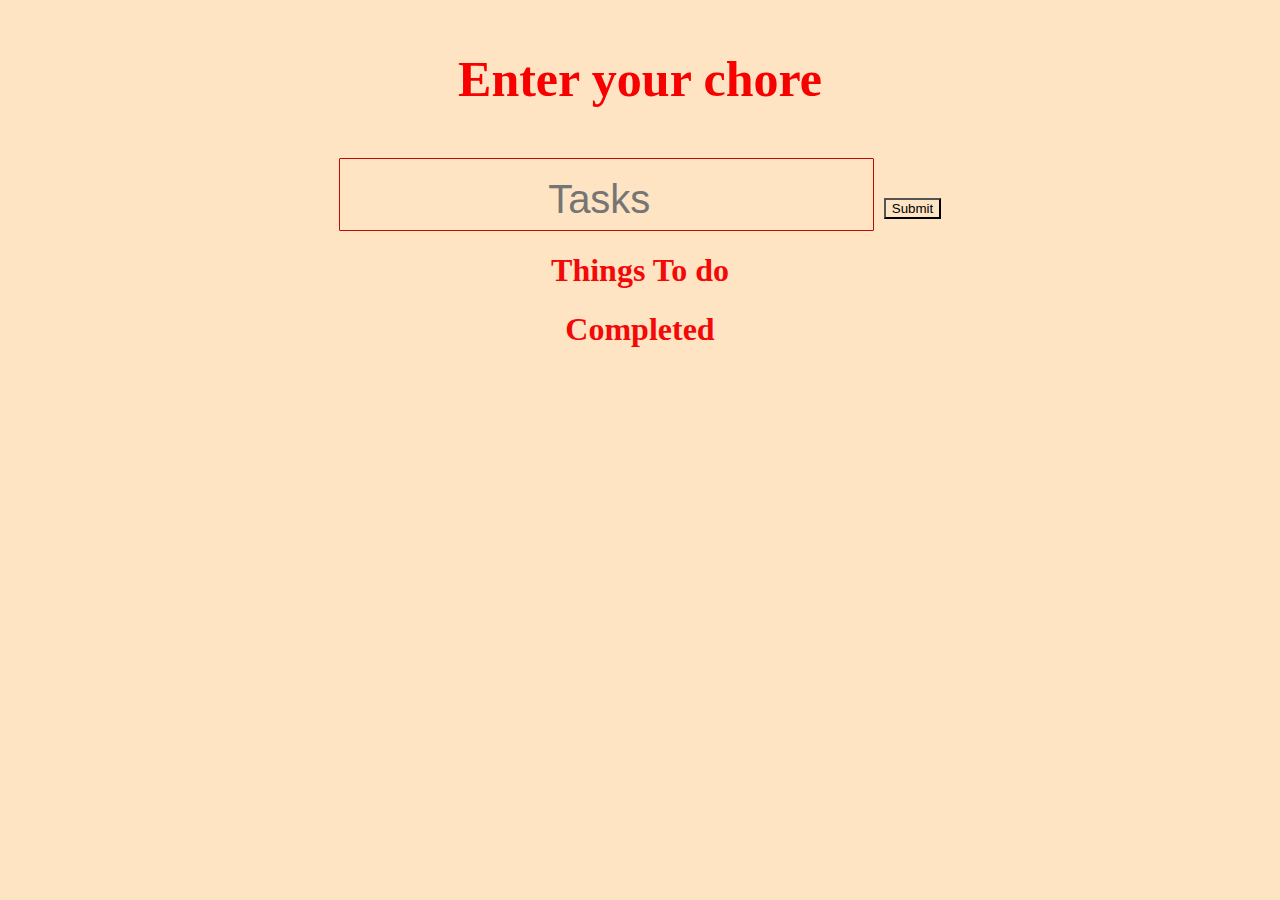
<file: index.html>
<!DOCTYPE html>
<html lang="en">
  <head>
    <meta charset="UTF-8" />
    <meta http-equiv="X-UA-Compatible" content="IE=edge" />
    <meta name="viewport" content="width=device-width, initial-scale=1.0" />

    <title>Document</title>
  </head>

  <body>
    <form id="form" action="submit" >      
      <div>
        <p>Enter your chore</p>
        <input class="input" id="input" type="text" placeholder="Tasks" />
        <button type="submit" id="button">Submit</button>
      </div>
    </form>
    <h1>Things To do</h1>
    <div id="todo">
      <!-- the code will insert <li></li> tags to create a list in here -->
    </div>
    <h1>Completed</h1>
    <div id="completed"></div>

    <script src="js/app.js"></script>
    <script src="./home.html"></script>
    <style>
      *{
    justify-content:right; 
    text-align: center;
    background-color: bisque;
    
    /* content: inherit; */
}
h1{
    color: rgb(244, 9, 9);
}
p{ color: rgb(248, 0, 0);
   font-size: 50px;
   font-weight: bold;
}

button{
    size: 100px;
}
.input {
    
    border: 1px solid rgb(190, 8, 8);
    border-radius: 1px;
    font-size: 2.5rem;
    height: 60px;
    margin-right: 6px;
    overflow-x: auto;
    padding-right: 1rem;
    padding-top: 10px;
    transition: all .2s ease-in-out;
}

.input:hover {
    border: 1px solid rgb(82, 8, 239);
    -webkit-box-shadow: inset 0px 1px 4px 0px rgba(0, 0, 0, 0.2);
    box-shadow: inset 0px 1px 4px 0px rgba(0, 0, 0, 0.2);
}

.task{
    border: 1px solid rgb(4, 208, 244);
    border-radius: 1px;
    font-size: 2.5rem;
    height: 60px;
    margin-right: 6px;
    overflow-x: auto;
    padding-right: 1rem;
    padding-top: 10px;
    text-align: right;
    transition: all .2s ease-in-out;
    
}



    </style>
  </body>
</html>
</file>
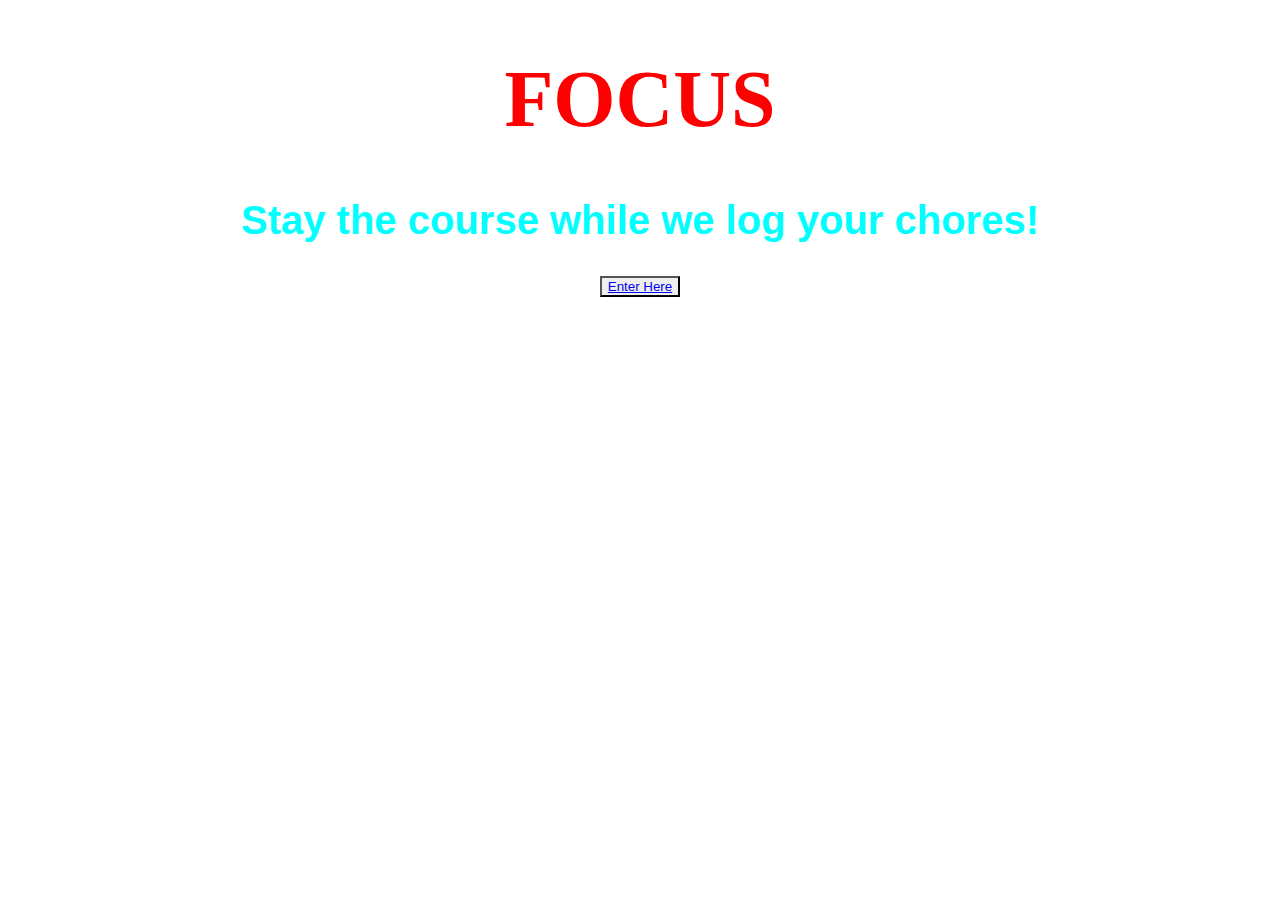
<file: home.html>
<!DOCTYPE html>
<html lang="en">
<head>
    <meta charset="UTF-8">
    <meta http-equiv="X-UA-Compatible" content="IE=edge">
    <meta name="viewport" content="width=device-width, initial-scale=1.0">
   
    <title>Document</title>
</head>
<body>
    <h1>FOCUS </h1>
    <h2> Stay the course while we log your chores!</h2>

    <div class="button" id="button1">
        <button>
        <a href="./index.html"> Enter Here </a>
        </button>

    </div>

    <style>

        *{
            
            text-align: center;
            background-image:url(https://images.unsplash.com/photo-1586473219010-2ffc57b0d282?ixlib=rb-4.0.3&ixid=MnwxMjA3fDB8MHxwaG90by1wYWdlfHx8fGVufDB8fHx8&auto=format&fit=crop&w=2864&q=80);
            background-size: 1000px;
        }
       
        h1{
            font-size: 80px;
            color: red;
        
            
        }

        h2{
            font-size: 40px;
            color: aqua;
            font-family:'Lucida Sans', 'Lucida Sans Regular', 'Lucida Grande', 'Lucida Sans Unicode', Geneva, Verdana, sans-serif
        }

        .button1 {
            size: 90px;
            background-color: black;
            color: red;
       }

    </style>
    <script src="./index.html"></script>
    <script src="js/app.js"></script>
</body>

</html>
</file>
